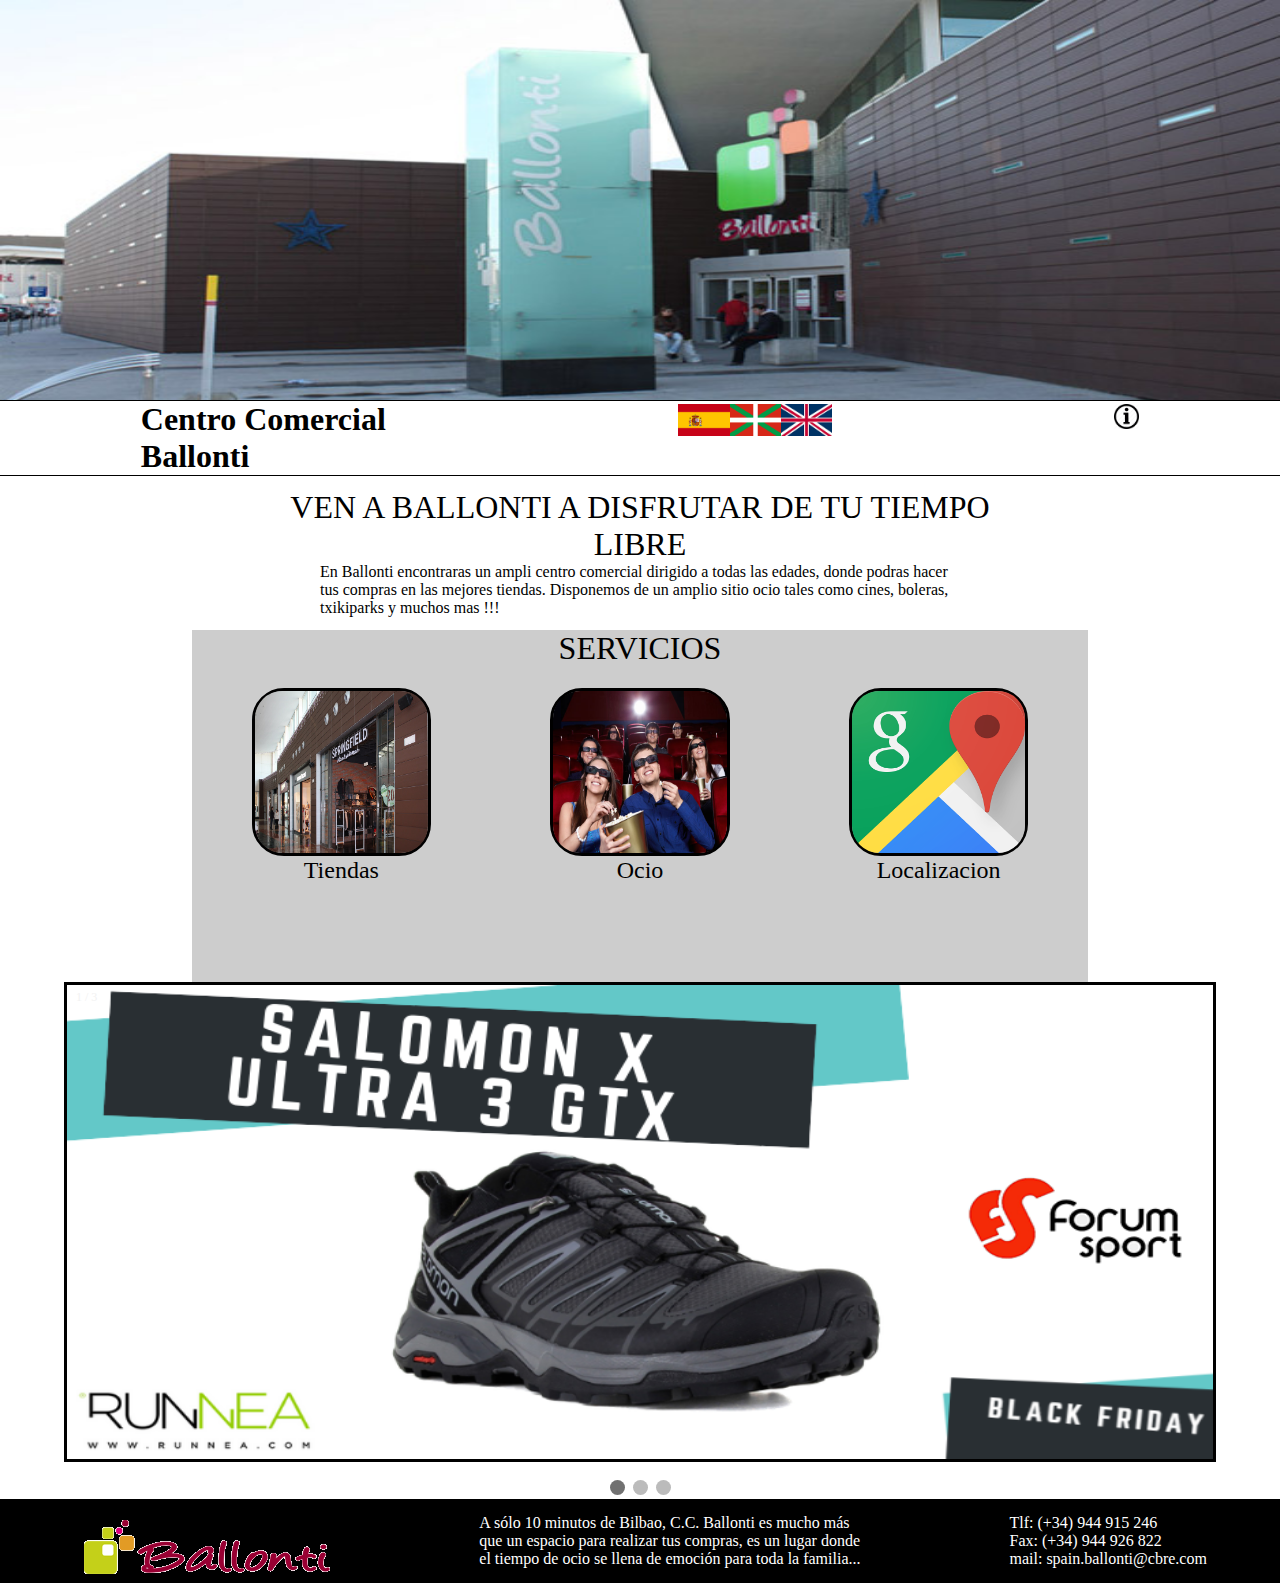
<file: index.html>
<!DOCTYPE html>
<html>
<head>
	<link rel="stylesheet" type="text/css" href="css/css.css">
	<script src="js/jquery.min.js"></script>
	<script src="js/jquery.translate.js"></script>
	<script type="text/javascript" src="js/jsidiomas.js"></script>
	<title>Centro Comercial Ballonti</title>
</head>
<body>
<div id="header">
	<div id="banner">
		<img src="imagenes/ballontifeat.jpg" id="ban">
	</div>
	<div id="menu">
		<div class="titulo_index">
		<h1 class="trn" data-trn-key="titulo">Centro Comercial Ballonti</h1>
		</div>
		<div id="idiomas">
			<div class="div_idiomas_fotos">
				<img src="imagenes/españa.png" class="idiomas_fotos" onclick="cambiarEspañol()">
			</div>
			<div class="div_idiomas_fotos">
				<img src="imagenes/ikurriña.png" class="idiomas_fotos" onclick="cambiarEuskera()">
			</div>
			<div class="div_idiomas_fotos">
				<img src="imagenes/ingles.jpg" class="idiomas_fotos" onclick="cambiarIngles()">
			</div>
		</div>
		<div id="inf">
		<a href="informacion.html"><img src="imagenes/inf.png" id="infb"></a>
		</div>
	</div>
</div>
<div id="contenedor">
	
	<div id="div_introduccion">
            <p id="txt_mensaje" class="trn" data-trn-key="introduccion1">VEN A BALLONTI A DISFRUTAR DE TU TIEMPO LIBRE</p>
            <p id="txt_mensaje2" class="trn" data-trn-key="introduccion2">En Ballonti encontraras un ampli centro comercial dirigido a todas las edades, donde podras hacer tus compras en las mejores tiendas. Disponemos de un amplio sitio ocio tales como cines, boleras, txikiparks y muchos mas !!!</p>
            
        </div>

	<div id="paginas">
		<div id="etiquetas_general_titulo">
                <p id="titulo_general_etiquetas_texto" class="trn" data-trn-key="titulo_servicios">SERVICIOS</p>
            </div>
		<div id="cuadrados">
			<div class="servicios"><a href="#"><img src="imagenes/tiendas.jpg" class="serImg"></a>
			<p id="etiqueta_nombre" class="trn" data-trn-key="tiendas">Tiendas</p></div>
			<div class="servicios"><a href="#"><img src="imagenes/ocio.jpg" class="serImg"></a>
			<p id="etiqueta_nombre" class="trn" data-trn-key="ocio">Ocio</p></div>
			<div class="servicios"><a href="#"><img src="imagenes/maps.png" class="serImg"></a>
			<p id="etiqueta_nombre" class="trn" data-trn-key="localizacion">Localizacion</p></div>
			</div>
		</div>
	<div class="slideshow-container">

			<div class="mySlides fade">
			  <div class="numbertext">1 / 3</div>
			  <img src="imagenes/forum4.jpg" style="width:100%" class="carrImg">
			  
			</div>

			<div class="mySlides fade">
			  <div class="numbertext">2 / 3</div>
			  <img src="imagenes/game3.jpg" style="width:100%" class="carrImg">
			  
			</div>

			<div class="mySlides fade">
			  <div class="numbertext">3 / 3</div>
			  <img src="imagenes/tgb7.jpg" style="width:100%" class="carrImg">
			  
			</div>

	</div>
<br>

	<div style="text-align:center">
		  <span class="dot"></span> 
		  <span class="dot"></span> 
		  <span class="dot"></span> 
	</div>
	<script src="js/js.js"></script>
	<div id="footer">
		<div><img src="imagenes/logo.gif"></div>
		<div id="mini" class="trn" data-trn-key="footer">A sólo 10 minutos de Bilbao, C.C. Ballonti es mucho más que un espacio para realizar tus compras, es un lugar donde el tiempo de ocio se llena de emoción para toda la familia...</div>
		<div>Tlf: (+34) 944 915 246<br>Fax:    (+34) 944 926 822<br> mail:   spain.ballonti@cbre.com</div>
	</div>

</div>
</body>
</html>
</file>
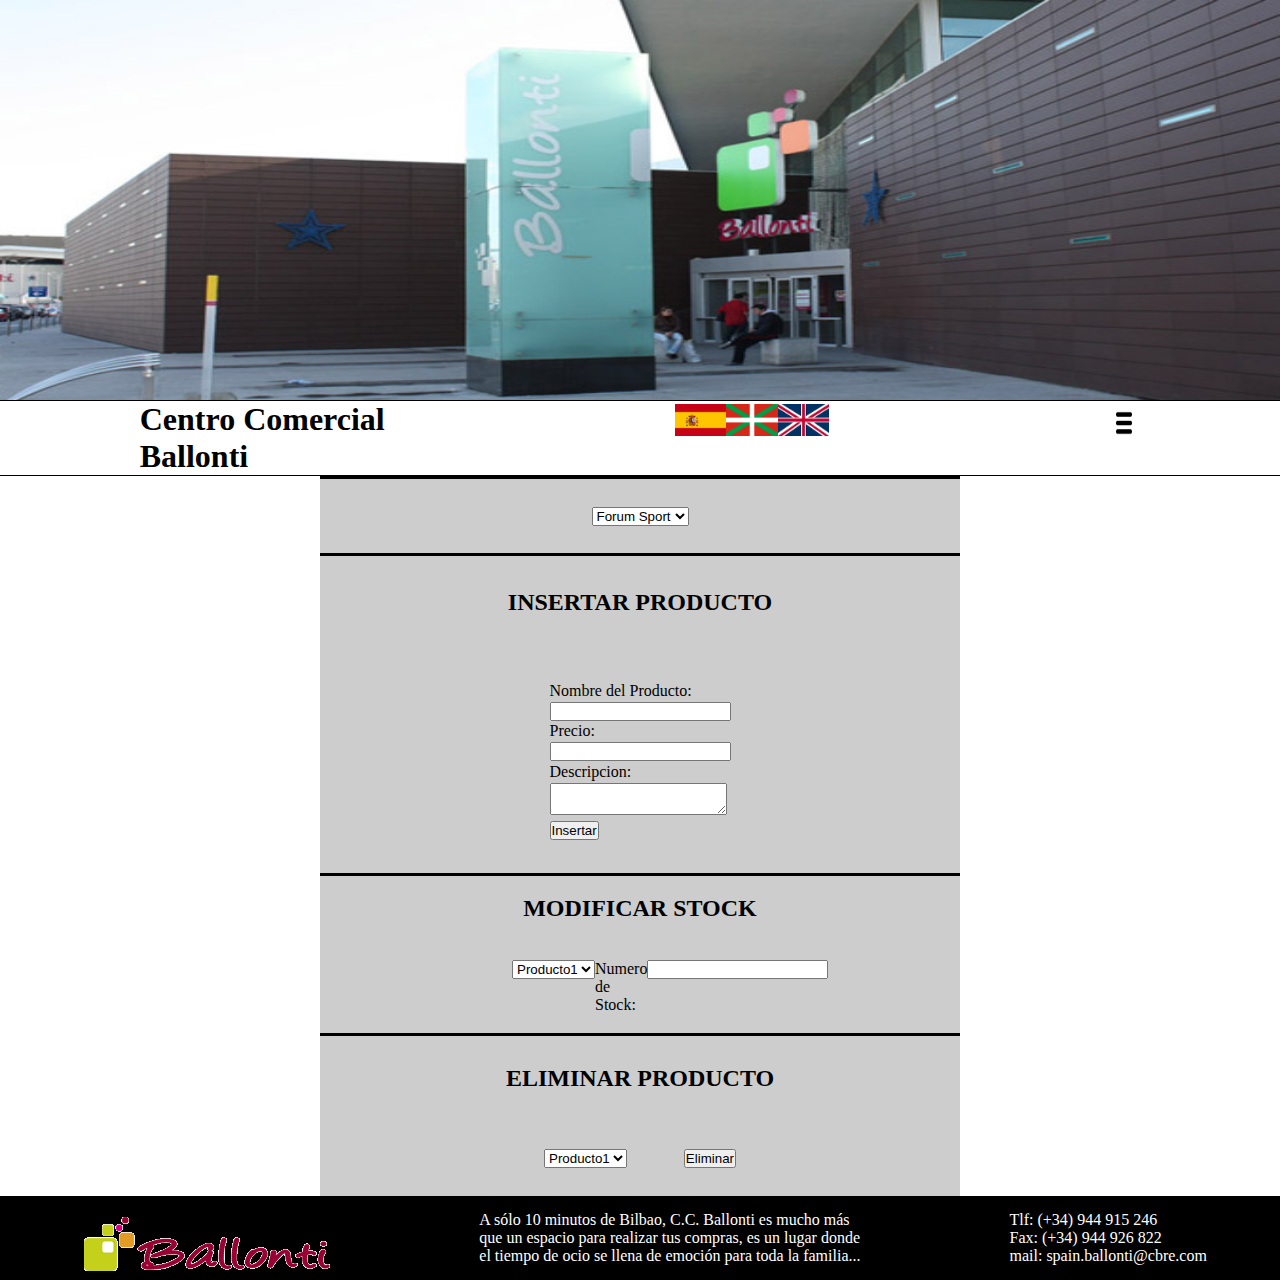
<file: formulario.html>
<!DOCTYPE html>
<html>
<head>
	<link rel="stylesheet" type="text/css" href="css/css.css">
	<script src="js/jquery.min.js"></script>
	<script src="js/jquery.translate.js"></script>
	<script type="text/javascript" src="js/jsidiomas.js"></script>
	<script src="js/js.js"></script>
	<title>Formulario</title>
</head>
<body>
<div id="header">
	<div id="banner">
		<img src="imagenes/ballontifeat.jpg" id="ban">
	</div>
	<div id="menu">
		<div class="titulo_index">
		<h1 class="trn" data-trn-key="titulo">Centro Comercial Ballonti</h1>
		</div>
		<div id="idiomas">
			<div class="div_idiomas_fotos">
				<img src="imagenes/españa.png" class="idiomas_fotos" onclick="cambiarEspañol()">
			</div>
			<div class="div_idiomas_fotos">
				<img src="imagenes/ikurriña.png" class="idiomas_fotos" onclick="cambiarEuskera()">
			</div>
			<div class="div_idiomas_fotos">
				<img src="imagenes/ingles.jpg" class="idiomas_fotos" onclick="cambiarIngles()">
			</div>
		</div>
		<div class="dropdown">
  <button onclick="myFunction()" class="dropbtn"><img src="imagenes/56763.png" id="imgMenu">
  </button>
  <div id="myDropdown" class="dropdown-content">
    <a href="#home" class="trn" data-trn-key="tiendas">Tiendas</a>
    <a href="#about" class="trn" data-trn-key="ocio">Ocio</a>
    <a href="#contact" class="trn" data-trn-key="localizacion">Localizacion</a>
  </div>
</div>
	</div>
</div>

<div id="contenedor">
	<div id="elegir_tienda">
		<select>
			<option value="Forum Sport">Forum Sport</option>
			<option value="Game">Game</option>
			<option value="TGB">TGB</option>
		</select>
	</div>
	<div id="insertar_producto">
		<div id="insertar_producto_titulo">
			<h2 class="trn" data-trn-key="form1">INSERTAR PRODUCTO</h2>
		</div>
		<div id="formulario_añadir">
			<label class="trn" data-trn-key="form2">Nombre del Producto:</label>
			<div id="nombre_form">
			<input type="text" name="nombre">
			</div>
			<label class="trn" data-trn-key="form3">Precio:</label>
			<div id="precio_form">
			<input type="text" name="precio">
			</div>
			<label class="trn" data-trn-key="form4">Descripcion:</label>
			<div id="textarea">
			<textarea></textarea>
			</div>
			<div id="botonAgregar">
				<input type="button" name="boton" value="Insertar">
			</div>
		</div>
	</div>
	<div id="modificar_stock">
		<div id="modificar_titulo">
			<h2 class="trn" data-trn-key="form5">MODIFICAR STOCK</h2>
		</div>
		<div id="formulario_modificar">
			<div>
				 <select>
					  <option value="Producto1">Producto1</option>
					  <option value="Producto2">Producto1</option>
					</select>
			</div>
			<label class="trn" data-trn-key="form6">Numero de Stock:</label>
			<div>
				<input type="number" name="stock">
			</div>
		</div>
	</div>
	<div id="eliminar_producto">
		<div id="eliminar_titulo">
			<h2 class="trn" data-trn-key="form7">ELIMINAR PRODUCTO</h2>
		</div>
		<div id="formulario_eliminar">
			<div>
				<select>
					  <option value="Producto1">Producto1</option>
					  <option value="Producto2">Producto1</option>
				</select>
			</div>
			<div id="boton_eliminar">
				<input type="button" name="eliminar" value="Eliminar">
			</div>
		</div>
	</div>

<div id="footer">
		<div><img src="imagenes/logo.gif"></div>
		<div id="mini" class="trn" data-trn-key="footer">A sólo 10 minutos de Bilbao, C.C. Ballonti es mucho más que un espacio para realizar tus compras, es un lugar donde el tiempo de ocio se llena de emoción para toda la familia...</div>
		<div>Tlf: (+34) 944 915 246<br>Fax:    (+34) 944 926 822<br> mail:   spain.ballonti@cbre.com</div>
	</div>
	</div>
</body>
</html>
</file>
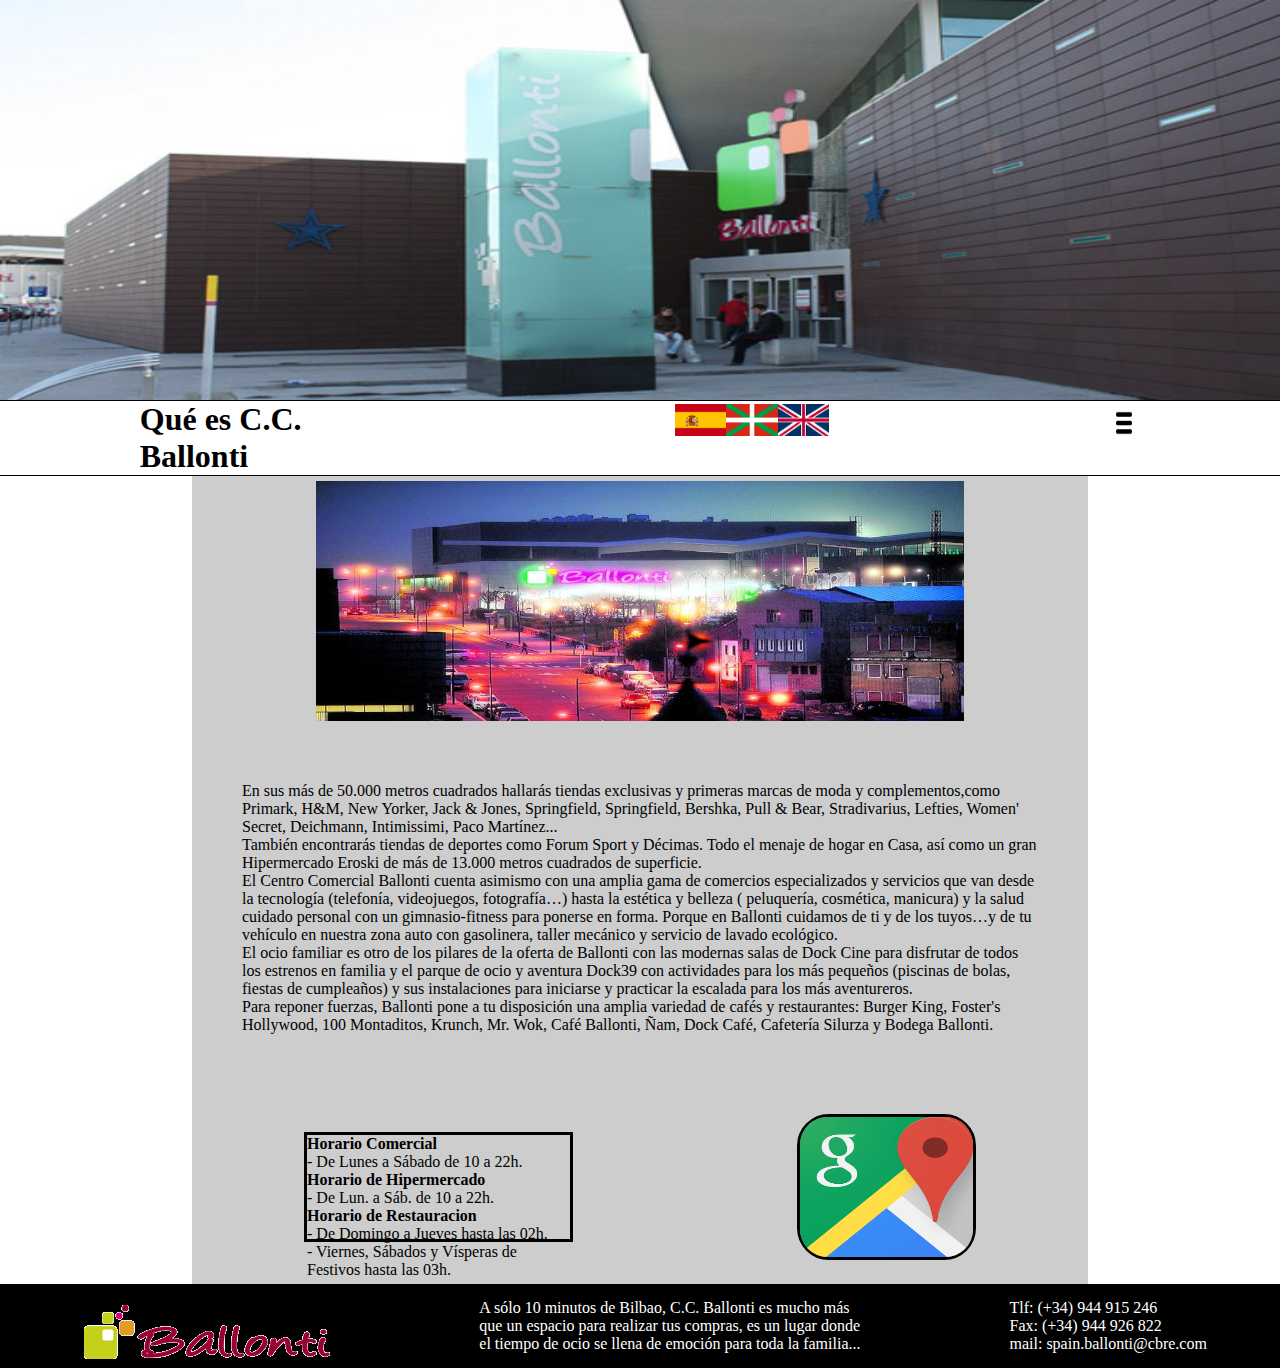
<file: informacion.html>
<!DOCTYPE html>
<html>
<head>
	<link rel="stylesheet" type="text/css" href="css/css.css">
	<script src="js/jquery.min.js"></script>
	<script src="js/jquery.translate.js"></script>
	<script type="text/javascript" src="js/jsidiomas.js"></script>
	<script src="js/js.js"></script>
	<title>Informacion</title>
</head>
<body>
<div id="header">
	<div id="banner">
		<img src="imagenes/ballontifeat.jpg" id="ban">
	</div>
	<div id="menu">
		<div class="titulo_index">
		<h1 class="trn" data-trn-key="titulo_inf">Qué es C.C. Ballonti</h1>
	</div>
		<div id="idiomas">
			<div class="div_idiomas_fotos">
				<img src="imagenes/españa.png" class="idiomas_fotos" onclick="cambiarEspañol()">
			</div>
			<div class="div_idiomas_fotos">
				<img src="imagenes/ikurriña.png" class="idiomas_fotos" onclick="cambiarEuskera()">
			</div>
			<div class="div_idiomas_fotos">
				<img src="imagenes/ingles.jpg" class="idiomas_fotos" onclick="cambiarIngles()">
			</div>
		</div>
<div class="dropdown">
  <button onclick="myFunction()" class="dropbtn"><img src="imagenes/56763.png" id="imgMenu">
  </button>
  <div id="myDropdown" class="dropdown-content">
    <a href="#home" class="trn" data-trn-key="tiendas">Tiendas</a>
    <a href="#about" class="trn" data-trn-key="ocio">Ocio</a>
    <a href="#contact" class="trn" data-trn-key="localizacion">Localizacion</a>
  </div>
</div>

	</div>
</div>
<div id="contenedor">
	
		<div id="informacion_todo">
			<div id="imagen_informacion">
				<img src="imagenes/fot1.jpg" id="imagen1">
			</div>
			<div id="texto_informacion">
				<p><label class="trn" data-trn-key="parrafo1_inf">En sus más de 50.000 metros cuadrados hallarás tiendas exclusivas y primeras marcas de moda y complementos,como Primark, H&M, New Yorker, Jack & Jones, Springfield, Springfield, Bershka, Pull & Bear, Stradivarius, Lefties, Women' Secret, Deichmann, Intimissimi, Paco Martínez...</label>
<br>
				<label class="trn" data-trn-key="parrafo2_inf">También encontrarás tiendas de deportes como Forum Sport y Décimas. Todo el menaje de hogar en Casa, así como un gran Hipermercado Eroski de más de 13.000 metros cuadrados de superficie.</label>
<br>
				<label class="trn" data-trn-key="parrafo3_inf">El Centro Comercial Ballonti cuenta asimismo con una amplia gama de comercios especializados y servicios que van desde la tecnología (telefonía, videojuegos, fotografía…) hasta la estética y belleza ( peluquería, cosmética, manicura) y la salud cuidado personal con un gimnasio-fitness para ponerse en forma. Porque en Ballonti cuidamos de ti y de los tuyos…y de tu vehículo en nuestra zona auto con gasolinera, taller mecánico y servicio de lavado ecológico.</label>
<br>
				<label class="trn" data-trn-key="parrafo4_inf">El ocio familiar es otro de los pilares de la oferta de Ballonti con las modernas salas de Dock Cine para disfrutar de todos los estrenos en familia y el parque de ocio y aventura Dock39 con actividades para los más pequeños (piscinas de bolas, fiestas de cumpleaños) y sus instalaciones para iniciarse y practicar la escalada para los más aventureros.</label>
<br>
				<label class="trn" data-trn-key="parrafo5_inf">Para reponer fuerzas, Ballonti pone a tu disposición una amplia variedad de cafés y restaurantes: Burger King, Foster's Hollywood, 100 Montaditos, Krunch, Mr. Wok, Café Ballonti, Ñam, Dock Café, Cafetería Silurza y Bodega Ballonti.</label></p>
			</div>
			<div id="cuadrados">
			<div id="horario">
				<ul>
					<li><b class="trn" data-trn-key="horario1">Horario Comercial</b></li>-<label class="trn" data-trn-key="horario2"> De Lunes a Sábado de 10 a 22h.</label>

					<li><b class="trn" data-trn-key="horario3">Horario de Hipermercado</b></li>- <label class="trn" data-trn-key="horario2">De Lun. a Sáb. de 10 a 22h.</label>
					<li><b class="trn" data-trn-key="horario4">Horario de Restauracion</b></li>- <label class="trn" data-trn-key="horario5">De Domingo a Jueves hasta las 02h.</label><br>
						- <label class="trn" data-trn-key="horario6">Viernes, Sábados y Vísperas de Festivos hasta las 03h.</label>
				</ul>
			</div>
			<div class="servicios"><a href="#"><img src="imagenes/maps.png" class="serImg"></a></div>
			</div>
		</div>
	
	<div id="footer">
		<div><img src="imagenes/logo.gif"></div>
		<div id="mini" class="trn" data-trn-key="footer">A sólo 10 minutos de Bilbao, C.C. Ballonti es mucho más que un espacio para realizar tus compras, es un lugar donde el tiempo de ocio se llena de emoción para toda la familia...</div>
		<div>Tlf: (+34) 944 915 246<br>Fax:    (+34) 944 926 822<br> mail:   spain.ballonti@cbre.com</div>
	</div>

</div>
</body>
</html>
</file>
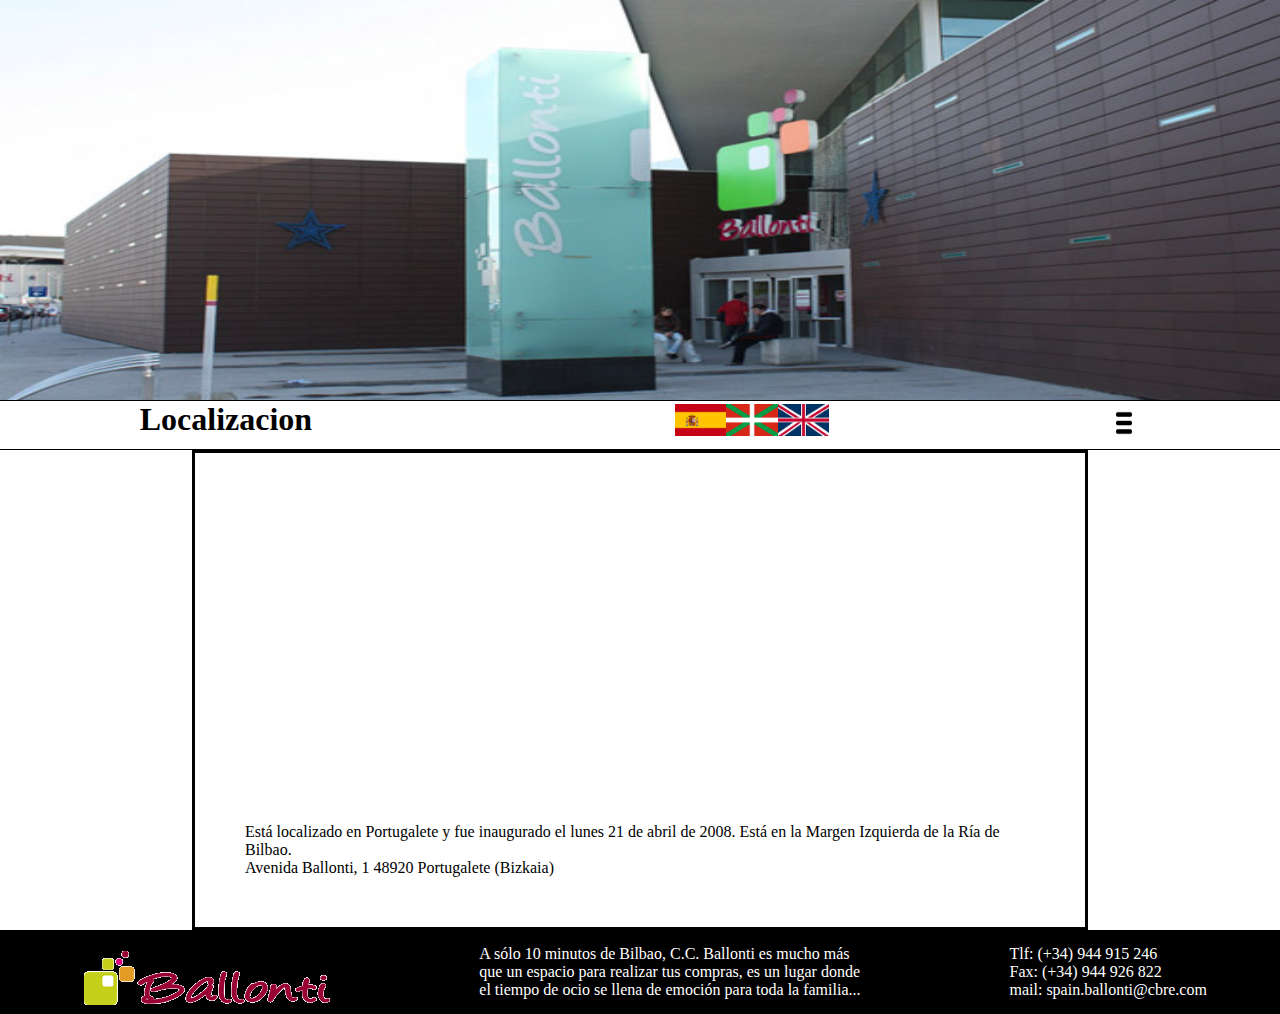
<file: localizacion.html>
<!DOCTYPE html>
<html>
<head>
	<link rel="stylesheet" type="text/css" href="css/css.css">
	<script src="js/jquery.min.js"></script>
	<script src="js/jquery.translate.js"></script>
	<script type="text/javascript" src="js/jsidiomas.js"></script>
	<script src="js/js.js"></script>
	<title>Localizacion</title>
</head>
<body>
<div id="header">
	<div id="banner">
		<img src="imagenes/ballontifeat.jpg" id="ban">
	</div>
	<div id="menu">
		<div class="titulo_index">
		<h1 class="trn" data-trn-key="localizacion">Localizacion</h1>
		</div>
		<div id="idiomas">
			<div class="div_idiomas_fotos">
				<img src="imagenes/españa.png" class="idiomas_fotos" onclick="cambiarEspañol()">
			</div>
			<div class="div_idiomas_fotos">
				<img src="imagenes/ikurriña.png" class="idiomas_fotos" onclick="cambiarEuskera()">
			</div>
			<div class="div_idiomas_fotos">
				<img src="imagenes/ingles.jpg" class="idiomas_fotos" onclick="cambiarIngles()">
			</div>
		</div>
		<div class="dropdown">
  <button onclick="myFunction()" class="dropbtn"><img src="imagenes/56763.png" id="imgMenu"></button>
  <div id="myDropdown" class="dropdown-content">
    <a href="#home" class="trn" data-trn-key="tiendas">Tiendas</a>
    <a href="#about" class="trn" data-trn-key="ocio">Ocio</a>
    <a href="#contact" class="trn" data-trn-key="localizacion">Localizacion</a>
  </div>
</div>

	</div>
</div>
<div id="contenedor">
	
		<div id="cont_loca">
			<iframe src="https://www.google.com/maps/embed?pb=!1m18!1m12!1m3!1d2453.460032763207!2d-3.0234890408655173!3d43.31118163251694!2m3!1f0!2f0!3f0!3m2!1i1024!2i768!4f13.1!3m3!1m2!1s0xd4e598b8a01d1cb%3A0xf6e7b927a2ba8901!2sBallonti%20merkataritza-zentroa!5e1!3m2!1ses!2ses!4v1571309537290!5m2!1ses!2ses" width="600" height="450" frameborder="0" style="border:0;" allowfullscreen="" id="mapa"></iframe>
			<div id="texto_mapa">
				<p><label class="trn" data-trn-key="loc_1">Está localizado en Portugalete y fue inaugurado el lunes 21 de abril de 2008. Está en la Margen Izquierda de la Ría de Bilbao.<label><br>
				<label class="trn" data-trn-key="loc_2">Avenida Ballonti, 1 48920 Portugalete (Bizkaia)<label>
				 </p>
			</div>
			
		</div>
	
	<div id="footer">
		<div><img src="imagenes/logo.gif"></div>
		<div id="mini" class="trn" data-trn-key="footer">A sólo 10 minutos de Bilbao, C.C. Ballonti es mucho más que un espacio para realizar tus compras, es un lugar donde el tiempo de ocio se llena de emoción para toda la familia...</div>
		<div>Tlf: (+34) 944 915 246<br>Fax:    (+34) 944 926 822<br> mail:   spain.ballonti@cbre.com</div>
	</div>

</div>
</body>
</html>
</file>
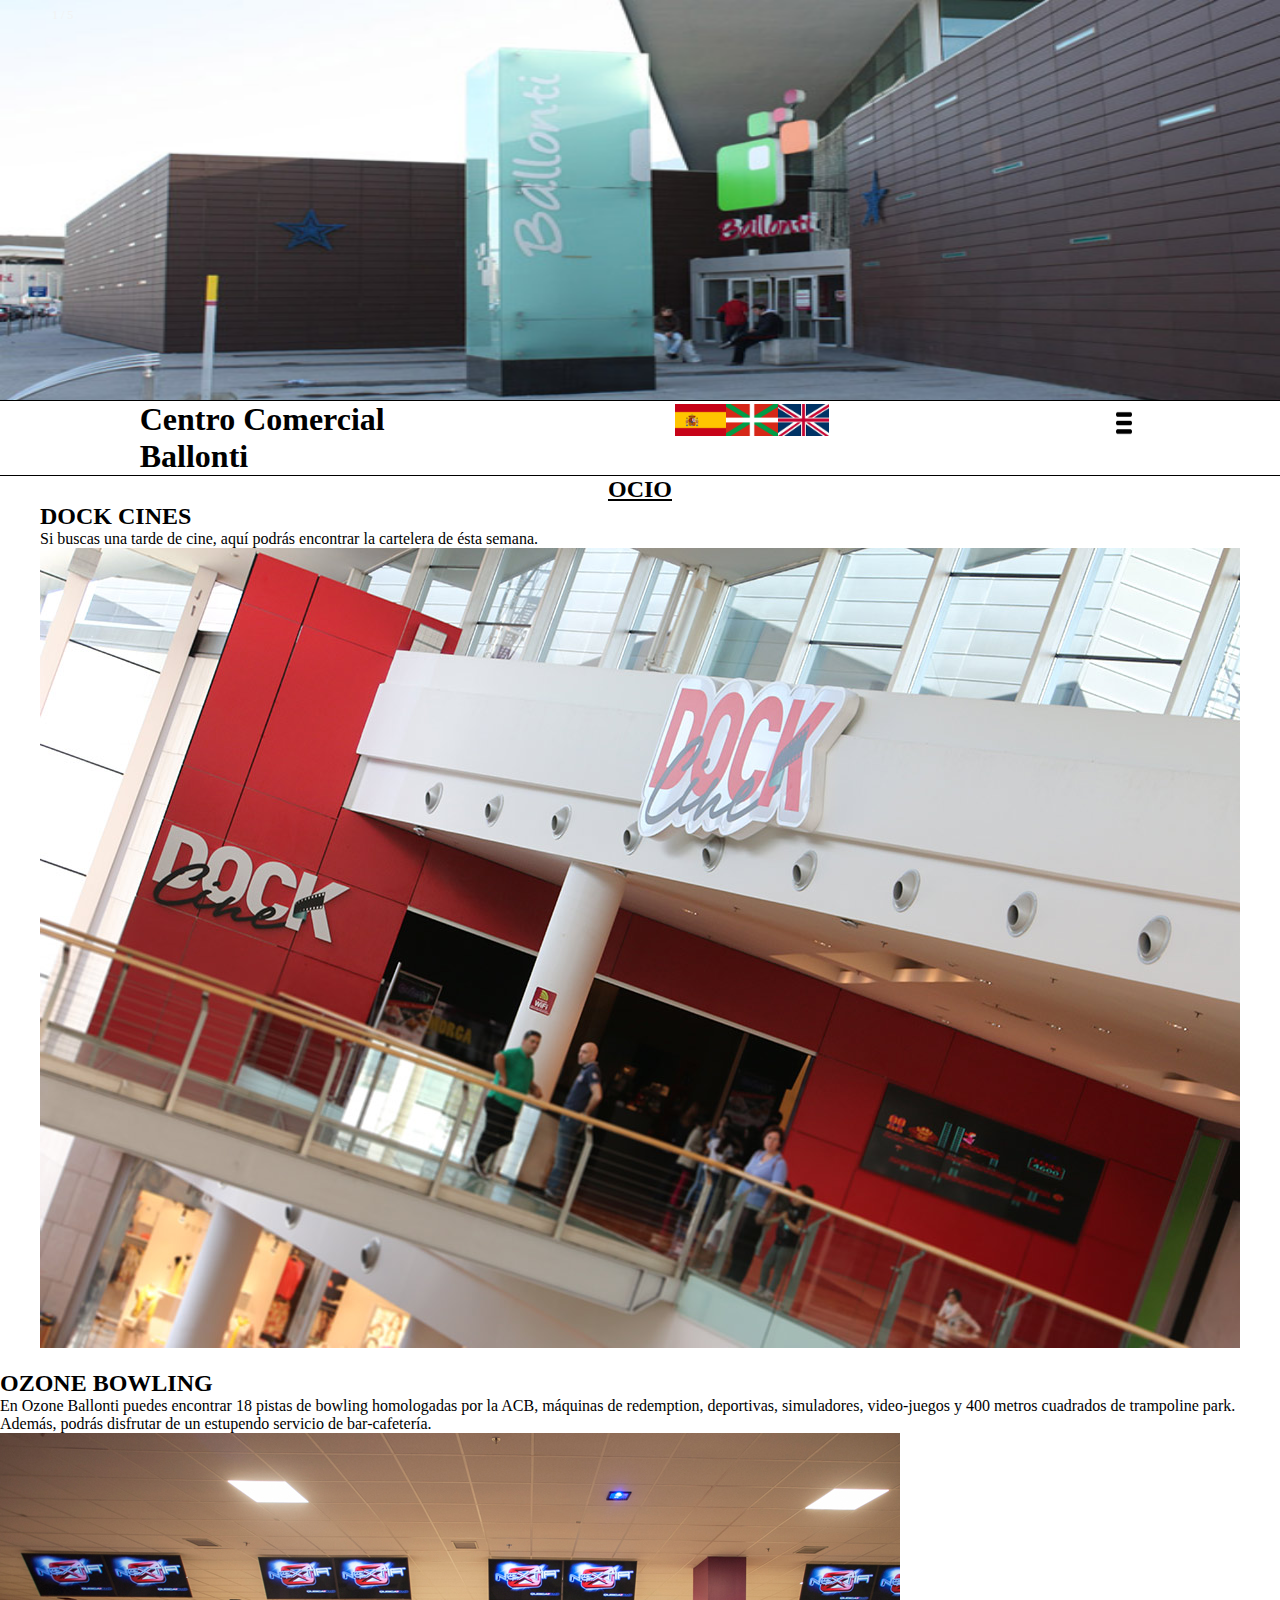
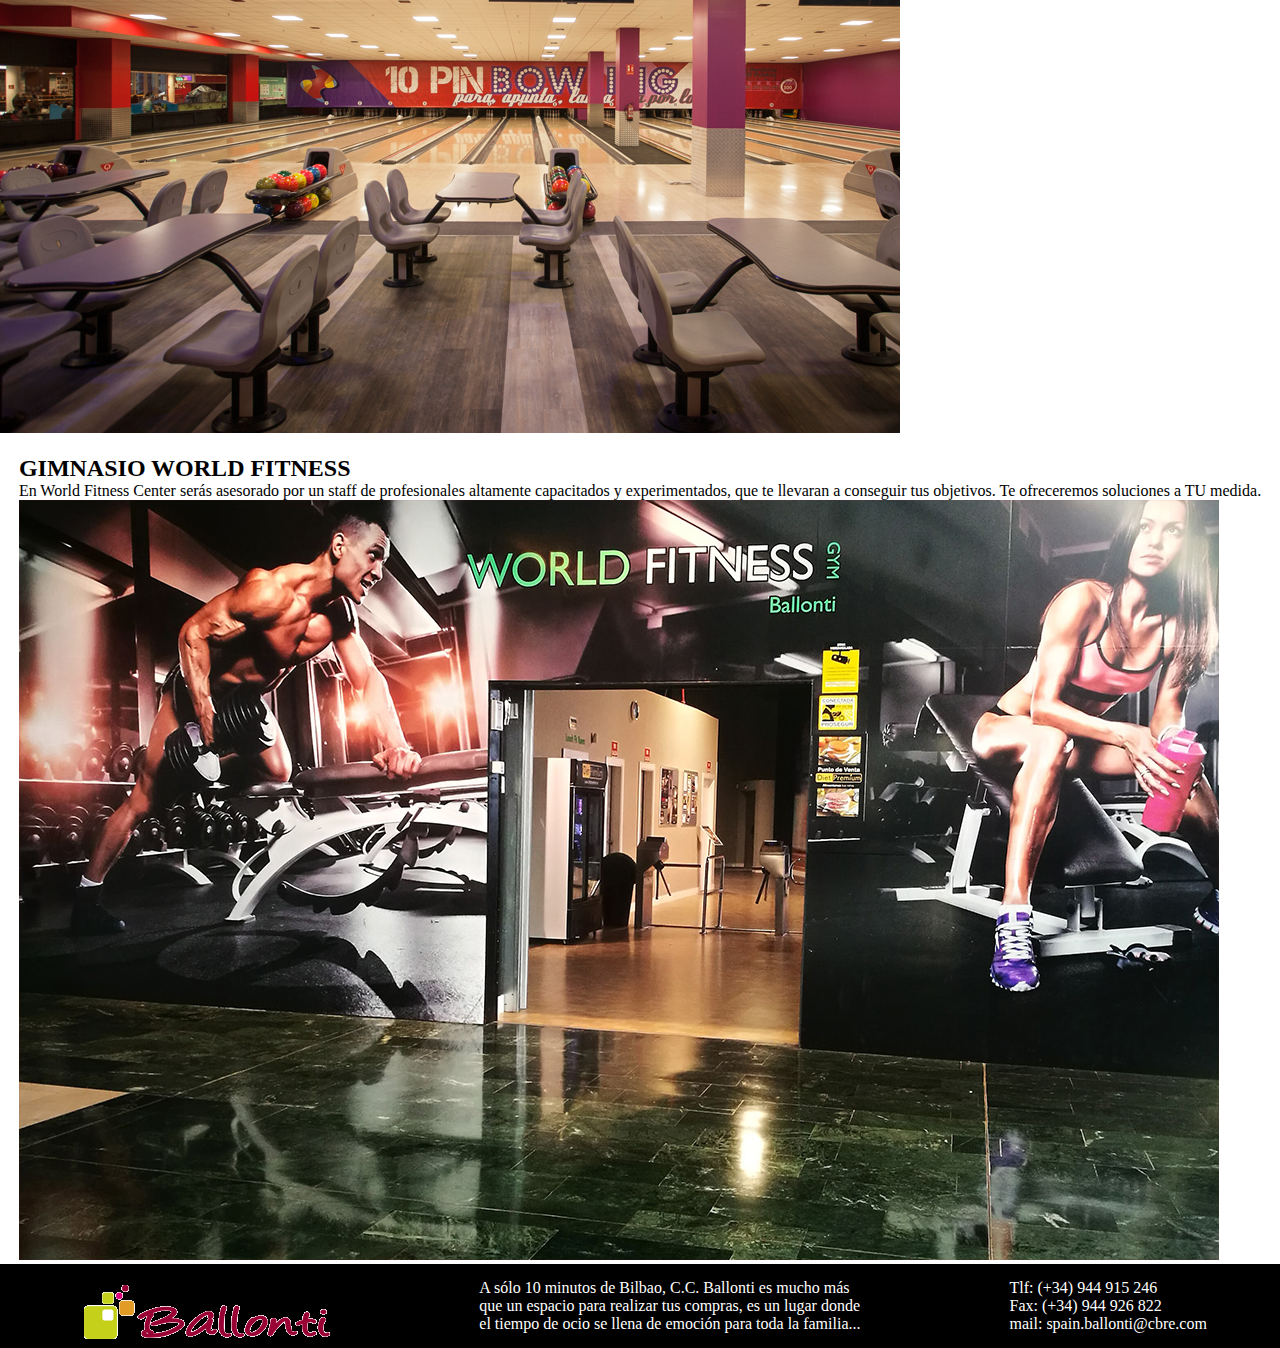
<file: ocio.html>
<!DOCTYPE html>
<html>
<head>
	<link rel="stylesheet" type="text/css" href="css/css.css">
	<script src="js/jquery.min.js"></script>
	<script src="js/jquery.translate.js"></script>
	<script type="text/javascript" src="js/jsidiomas.js"></script>
	<script src="js/js.js"></script>
	<title>Ocio</title>
</head>
<body>
<div id="header">
	<div id="banner">
		<img src="imagenes/ballontifeat.jpg" id="ban">
	</div>
	<div id="menu">
		<div class="titulo_index">
		<h1 class="trn" data-trn-key="titulo">Centro Comercial Ballonti</h1>
		</div>
		<div id="idiomas">
			<div class="div_idiomas_fotos">
				<img src="imagenes/españa.png" class="idiomas_fotos" onclick="cambiarEspañol()">
			</div>
			<div class="div_idiomas_fotos">
				<img src="imagenes/ikurriña.png" class="idiomas_fotos" onclick="cambiarEuskera()">
			</div>
			<div class="div_idiomas_fotos">
				<img src="imagenes/ingles.jpg" class="idiomas_fotos" onclick="cambiarIngles()">
			</div>
		</div>
		<div class="dropdown">
  <button onclick="myFunction()" class="dropbtn"><img src="imagenes/56763.png" id="imgMenu">
  </button>
  <div id="myDropdown" class="dropdown-content">
    <a href="#home" class="trn" data-trn-key="tiendas">Tiendas</a>
    <a href="#about" class="trn" data-trn-key="ocio">Ocio</a>
    <a href="#contact" class="trn" data-trn-key="localizacion">Localizacion</a>
  </div>
</div>
	</div>
</div>

<div id="contenedor">
	<div id="ocio_titulo">
		<h2><u class="trn" data-trn-key="OCIO">OCIO</u></h2>
	</div>
	<div id="ocio_cine">
		<h2 class="trn" data-trn-key="cines_titulo">DOCK CINES</h2>
		<div id="texto_cine">
			<p class="trn" data-trn-key="texto_cine">Si buscas una tarde de cine, aquí podrás encontrar la cartelera de ésta semana.</p>
		</div>
		<div class="slideshow-container_cine">

			<div class="mySlides fade">
			  <div class="numbertext">1 / 5</div>
			  <img src="imagenes/cine/cine1.jpg" style="width:100%" class="carrImg_cine">
			  
			</div>

			<div class="mySlides fade">
			  <div class="numbertext">2 / 5</div>
			  <img src="imagenes/cine/cine2.jpg" style="width:100%" class="carrImg_cine">
			  
			</div>

			<div class="mySlides fade">
			  <div class="numbertext">3 / 5</div>
			  <img src="imagenes/cine/cine3.jpg" style="width:100%" class="carrImg_cine">
			  
			</div>
			<div class="mySlides fade">
			  <div class="numbertext">4 / 5</div>
			  <img src="imagenes/cine/cine4.jpg" style="width:100%" class="carrImg_cine">
			  
			</div>
			<div class="mySlides fade">
			  <div class="numbertext">5 / 5</div>
			  <img src="imagenes/cine/cine5.jpg" style="width:100%" class="carrImg_cine">
			  
			</div>

	</div>
<br>

	
	<script src="js/js.js"></script>
	</div>
	<div id="ocio_bolera">
		<h2>OZONE BOWLING</h2>
		<div class="texto_ocio">
			<p class="trn" data-trn-key="texto_bolera">En Ozone Ballonti puedes encontrar 18 pistas de bowling homologadas por la ACB, máquinas de redemption, deportivas, simuladores, video-juegos y 400 metros cuadrados de trampoline park. Además, podrás disfrutar de un estupendo servicio de bar-cafetería.</p>
		</div>
		<div id="imagen_bolera">
			<img src="imagenes/bolera/bolera1.jpg" id="boleraImg">
		</div>
		
<br>

	
	
	</div>
	<div id="ocio_gym">
		<h2 class="trn" data-trn-key="gym_titulo">GIMNASIO WORLD FITNESS</h2>
		<div class="texto_ocio">
			<p class="trn" data-trn-key="texto_gym">En World Fitness Center serás asesorado por un staff de profesionales altamente capacitados y experimentados, que te llevaran a conseguir tus objetivos. Te ofreceremos soluciones a TU medida.</p>
		</div>
		<div id="imagen_gym">
			<img src="imagenes/gym.jpg" id="gymImg">
		</div>
	</div>

<div id="footer">
		<div><img src="imagenes/logo.gif"></div>
		<div id="mini" class="trn" data-trn-key="footer">A sólo 10 minutos de Bilbao, C.C. Ballonti es mucho más que un espacio para realizar tus compras, es un lugar donde el tiempo de ocio se llena de emoción para toda la familia...</div>
		<div>Tlf: (+34) 944 915 246<br>Fax:    (+34) 944 926 822<br> mail:   spain.ballonti@cbre.com</div>
	</div>
	</div>
</body>
</html>
</file>
<file: css/css.css>
*{
	margin: 0;
	padding: 0;
}
#header{
	display: flex;
	flex-direction: column;

}
#ban{
	width: 100%;
	height: 100%;
}
#banner{
	height: 400px;
}
#menu{
	width: 100%;
	display: flex;
	flex-direction: row;
	justify-content: space-around;
	border-bottom: 1px solid;
	border-top: 1px solid;
}
.titulo_index{
	width: 20%;
}
#inf{
	margin-top: 0.2%;
	height: 100%;
	width: 2%;
	justify-content: center;


}
#infb{
	width: 100%;
	height: 80%;

}
#contenedor{
	display: flex;
	flex-direction: column;
	align-items: center;
}
#paginas{
	display: flex;
	width: 70%;
	height: 22em;
	flex-direction: column;
	background-color: #CDCDCD
}
.servicios{
	height: 80%;
	width: 20%;
	border: solid;
	margin: auto;
	border-radius: 2em;
}
#cuadrados{
	display: flex;
	flex-direction: row;
}
.serImg{
	width: 100%;
	height: 100%;	
	border-radius: 1.7em;
}
* {box-sizing: border-box;}
.mySlides {display: none;

}
.carrImg {
	vertical-align: middle;
	
	height: 30em;
	border: solid;
	
}

/* Slideshow container */
.slideshow-container {
 	width: 90%;
	
  	position: relative;
  	margin: auto;
}

/* Caption text */
.text {
  color: #f2f2f2;
  font-size: 15px;
  padding: 8px 12px;
  position: absolute;
  bottom: 8px;
  width: 100%;
  text-align: center;
}

/* Number text (1/3 etc) */
.numbertext {
  color: #f2f2f2;
  font-size: 12px;
  padding: 8px 12px;
  position: absolute;
  top: 0;
}

/* The dots/bullets/indicators */
.dot {
  height: 15px;
  width: 15px;
  margin: 0 2px;
  background-color: #bbb;
  border-radius: 50%;
  display: inline-block;
  transition: background-color 0.6s ease;
}

.active {
  background-color: #717171;
}

/* Fading animation */
.fade {
  -webkit-animation-name: fade;
  -webkit-animation-duration: 1.5s;
  animation-name: fade;
  animation-duration: 1.5s;

}
.

@-webkit-keyframes fade {
  from {opacity: .4} 
  to {opacity: 1}
}

@keyframes fade {
  from {opacity: .4} 
  to {opacity: 1}
}
#footer{
	
	width: 100%;
	color: white;
	background-color: black;
	display: flex;
	flex-direction: row;
	justify-content: space-around;
	align-items: center;

}
#mini{
	width: 30%;
	
}
#div_introduccion {
    display: flex;
    flex-direction: column;
    justify-content: center;
    align-items: center;
    margin-top: 1%;
    margin-bottom: 1%;
    width: 60%;
}
#txt_mensaje {
    text-align: center;
    font-size: 2em;
}
#txt_mensaje2 {
    
    width: 40em;
}
#etiquetas_general_titulo {
    display: flex;
    justify-content: center;
    
   
}

#titulo_general_etiquetas_texto {
    font-size: 2em;
    
}
#etiqueta_nombre {
    text-align: center;
    font-size: 1.5em;
   
}

/*Formulario*/
#elegir_tienda{
	display: flex;
	width: 50%;
	height: 5em;
	flex-direction: column;
	justify-content: center;
	align-items: center;
	background-color: #CDCDCD;
	border-bottom: solid;
	border-top: solid;
}
#insertar_producto{
	display: flex;
	width: 50%;
	height: 20em;
	flex-direction: column;
	justify-content: space-around;
	align-items: center;
	background-color: #CDCDCD;
	border-bottom: solid;
}
#formulario_añadir{
	display: flex;
	flex-direction: column;
	justify-content: space-between;
	height: 50%;
}
#modificar_stock{
	display: flex;
	width: 50%;
	height: 10em;
	flex-direction: column;
	justify-content: space-around;
	align-items: center;
	background-color: #CDCDCD;
	border-bottom: solid;
}
#formulario_modificar{
	display: flex;
	flex-direction: row;
	justify-content: space-between;
	width: 40%;
}
#eliminar_producto{
	display: flex;
	width: 50%;
	height: 10em;
	flex-direction: column;
	justify-content: space-around;
	align-items: center;
	background-color: #CDCDCD;
}
#formulario_eliminar{
	display: flex;
	flex-direction: row;
	justify-content: space-between;
	width: 30%;
}
/*Informacion*/
#imagen_informacion{
	width: 100%;
	height: 15em;
	display: flex;
	justify-content: center;
	
}
#texto_informacion{
	margin: 50px;
}
ul{
	list-style: none;
}
#horario{
	height: 60%;
	width: 30%;
	border: solid;
	margin: auto;
}
#informacion_todo{
	display: flex;
	width: 70%;
	height: 50.5em;
	flex-direction: column;
	justify-content: space-around;
	background-color: #CDCDCD;
}
/*Boton menu*/
.dropbtn {
  background-color: white;
  font-size: 16px;
  border: none;
  cursor: pointer;
  height:3em;
  width: 2em;
}


#imgMenu{
	height:50%;
  	width: 50%;
}


.dropdown {
  position: relative;
  display: inline-block;
  height:3em;
  width: 2em;
}

.dropdown-content {
  display: none;
  position: absolute;
  background-color: #f1f1f1;
  min-width: 160px;
  overflow: auto;
  box-shadow: 0px 8px 16px 0px rgba(0,0,0,0.2);
  z-index: 1;
}

.dropdown-content a {
  color: black;
  padding: 12px 16px;
  text-decoration: none;
  display: block;
}

.dropdown a:hover {background-color: #ddd;}

.show {display: block;}

/*Localizacion*/
#mapa{
	width: 100%;
}
#cont_loca{
	display: flex;
	width: 70%;
	height: 30em;
	flex-direction: column;
	justify-content: space-around;
	align-items: center;
	border: solid;
}
#texto_mapa{
	margin: 50px;
}
/* Idiomas */
#idiomas{
	display: flex;
	flex-direction: row;

}
#idiomas{
	width: 12%;
	margin-top: 0.2%;
	display: flex;
	flex-direction: row;
	justify-content: space-between;
}
.div_idiomas_fotos{
	width: 4em;
	height: 2em;
}
.idiomas_fotos{
	width: 100%;
	height: 100%;
}
</file>
